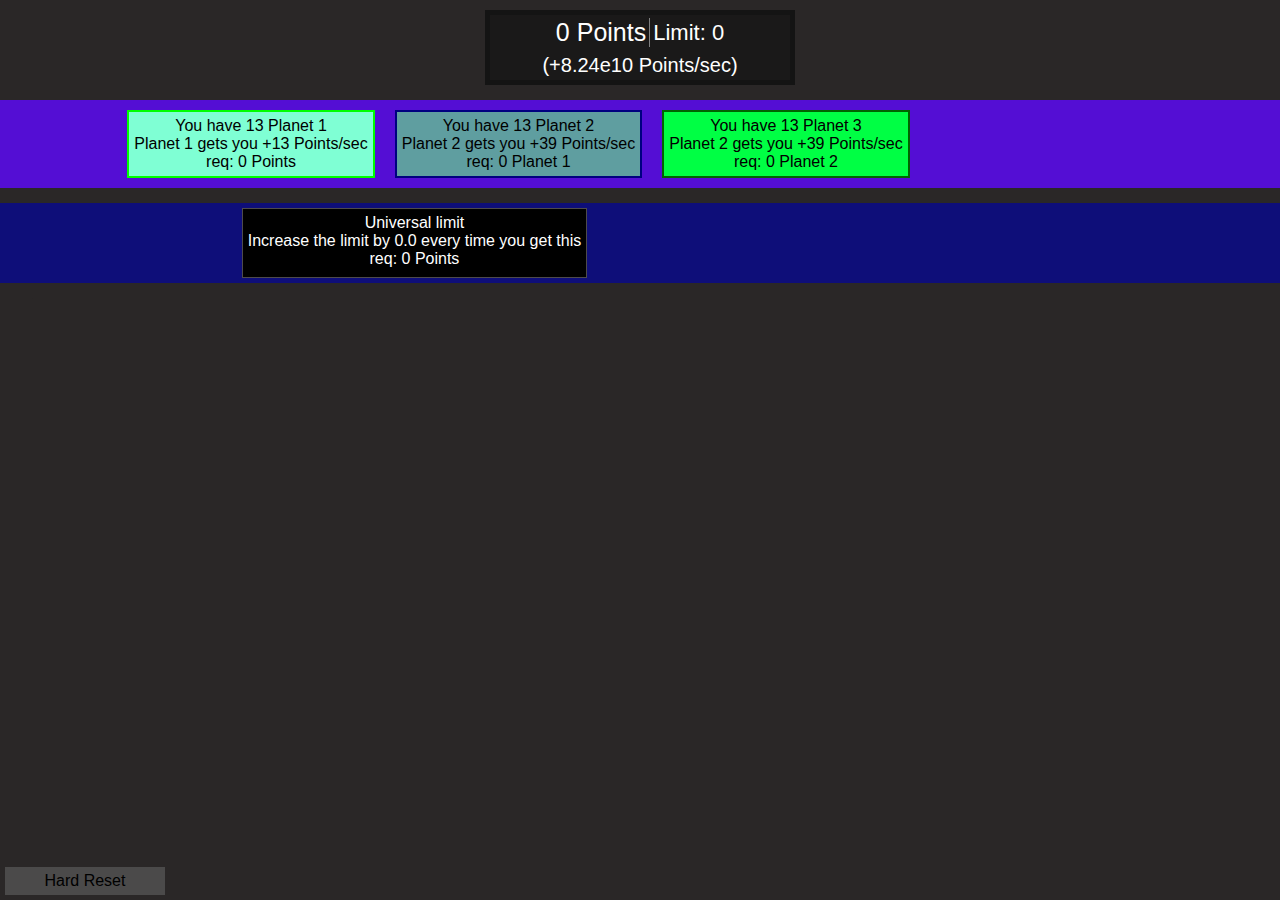
<file: index.html>
<html lang="en">
<head>
    <meta charset="UTF-8">
    <meta name="viewport" content="width=device-width, initial-scale=1.0">
    <link rel="stylesheet" href="styles.css">
    <title>Zero - single player Multiverse game</title>
</head>
<body onload="Get()">
    <div class="Points">
        <div id="Points"> 0 Points </div>
        <div id="Universe-limit"> Limit: 10 </div>
        <div id="Points-persec"> (+1 Points/sec) </div>
    </div>
    <div class="Corruption-reset">
        <div id="Corruption-desc"> Corrupt this Universe and become stronger to take down the Glyphs </div>
        <div id="Corruption-req"> req: 10,000,000 Points </div>
    </div>
    <div class="Universe">
        <div class="Planets">
            <div id="Planet1" onclick="Planet1Lore()">
                <div id="Planet1-amt"> You have 0 Planet 1 </div>
                <div id="Planet1-benefit"> Planet 1 gets you +1 Points/sec </div>
                <div id="Planet1-req"> req: 10 Points </div>
            </div>
            <div id="Planet2" onclick="Planet2Lore()">
                <div id="Planet2-amt"> You have 0 Planet 2 </div>
                <div id="Planet2-benefit"> Planet 2 gets you +3 Points/sec </div>
                <div id="Planet2-req"> req: 10 Planet 1 </div>
            </div>
            <div id="Planet3" onclick="Planet3Lore()">
                <div id="Planet3-amt"> You have 0 Planet 3 </div>
                <div id="Planet3-benefit"> Planet 3 gets you +50 Points/sec </div>
                <div id="Planet3-req"> req: 10 Planet 2 </div>
            </div>
            <div id="Planet4" onclick="Planet4Lore()">
                <div id="Planet4-amt"> Yo- /*ve 0 P-.a-*t 4 </div>
                <div id="Planet4-benefit"> -.a*et 4 ge-. ,ou +*? /oi.-s/?+c </div>
                <div id="Planet4-req"> req: 10 Corruption planet 2 </div>
            </div>
        </div>
    </div>
    <div class="Upgrades">
        <div id="Upgrade1" onclick="Upgrade1Lore()">
            <div id="Upgrade1-name"> Universal limit </div>
            <div id="Upgrade1-desc"> Increase the limit by 1.5 every time you get this </div>
            <div id="Upgrade1-req"> req: 10 Points </div>
        </div>
        <div id="Upgrade2" onclick="Upgrade2Lore()">
            <div id="Upgrade2-name"> Antimatters potential </div>
            <div id="Upgrade2-desc"> With the power of antimatter increase your points gain by 5x </div>
            <div id="Upgrade2-req"> req: 50,000 Points </div>
        </div>
    </div>
    <div id="Secret-lore"><a href="Secret.html">Lore</a></div>
    <div class="Milestones" id="Milestones">
        <div id="Milestone-Note"> Note: Click on the milestone to activate it </div>
        <div id="Milestone1" onclick="FirstMilestone()">
            <div id="Milestone1-name"> [I just can't go without timewalls do I] </div>
            <div id="Milestone1-desc"> Increase your point gain by 3x </div>
            <div id="Milestone1-req"> req: 1,000 Points </div>
            <div id="Milestone1-activated"> activated: [false] </div>
        </div>
        <div id="Milestone2" onclick="SecondMilestone()">
            <div id="Milestone2-name"> [Universe expander] </div>
            <div id="Milestone2-desc"> Your 1st Upgrade is stronger </div>
            <div id="Milestone2-req"> req: 10,000 Points </div>
            <div id="Milestone2-activated"> activated: [false] </div>
        </div>
    </div>
    <div class="Corrupted-prestige">
        <div id="Corrupted-prestige-points"> You have 0 Corrupted Prestige points </div>
        <div class="Corruption-upgrades">
            <div id="Corruption-up1">
                <div id="Corruption-up1-name"> [Corruption begins] </div>
                <div id="Corruption-up1-desc"> Unlock the 4th planet but in return you lose the 3rd planet </div>
                <div id="Corruption-up1-req"> req: 1 Corruption Prestige point </div>
            </div>
            <div id="Corruption-up2">
                <div id="Corruption-up2-name"> [Chalanging Glyphs] </div>
                <div id="Corruption-up2-desc"> Unlock the Glyph Tournament </div>
                <div id="Corruption-up2-req"> req: 100 Corruption Prestige points </div>
            </div>
            <div id="Corruption-up3">
                <div id="Corruption-up3-name"> [Matters in my own hands] </div>
                <div id="Corruption-up3-desc"> Unlock the Matter tab </div>
                <div id="Corruption-up3-req"> req: 1T Corruption Prestige points </div>
            </div>
        </div>
        <div class="tabs">
            <div class="tab-btn" id="Glyph-tournament-tab"> Glyph Tournaments </div>
        </div>
        <div id="Co-Note"> Note: You reached the current Endgame </div>
    </div>
    <div id="Hard-reset" onclick="HardReset()"> Hard Reset </div>
    <div id="Saved-game"> Game Saved! </div>
</body>
<script src="JS/break_eternity.js"></script>
<script src="JS/numberformating.js"></script>
<script src="JS/save.js"></script>
<script src="JS/main.js"></script>
<script src="JS/planets.js"></script>
<script src="JS/upgrades.js"></script>
<script src="JS/milestones.js"></script>
<script src="JS/gameloop.js"></script>
<script src="JS/secretlore.js"></script>
<script src="JS/corruption.js"></script>
</html>
</file>
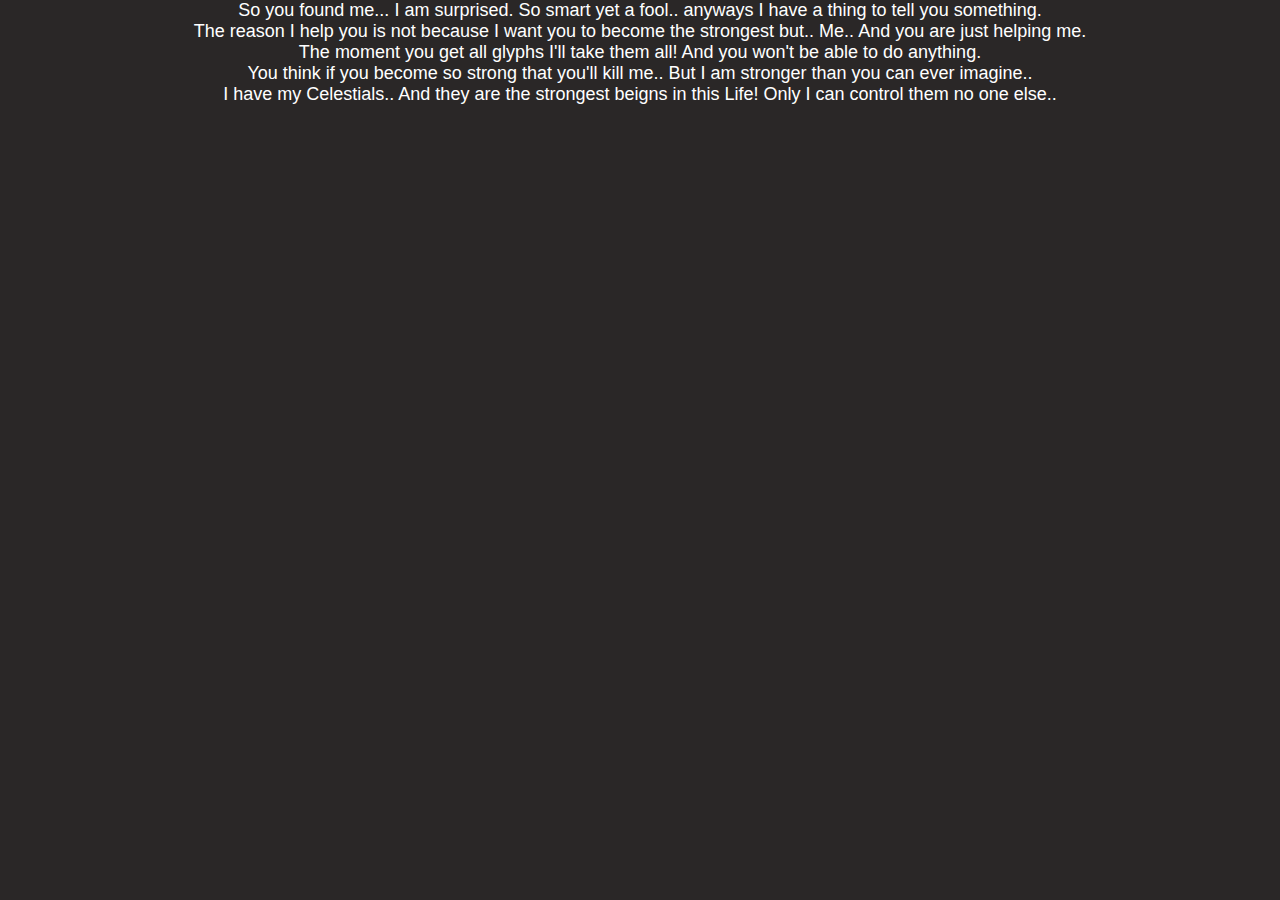
<file: Secret.html>
<html lang="en">
<head>
    <meta charset="UTF-8">
    <meta name="viewport" content="width=device-width, initial-scale=1.0">
    <link rel="stylesheet" href="styles.css">
    <title>Secret Lore</title>
</head>
<body>
    <div id="Lore"> So you found me... I am surprised. So smart yet a fool.. anyways I have a thing to tell you something.
    <br> The reason I help you is not because I want you to become the strongest but.. Me.. And you are just helping me.
    <br> The moment you get all glyphs I'll take them all! And you won't be able to do anything.
    <br> You think if you become so strong that you'll kill me.. But I am stronger than you can ever imagine..
    <br> I have my Celestials.. And they are the strongest beigns in this Life! Only I can control them no one else.. </div>
    <div id="Super-Secret-lore"><a href="SuperSecret.html">Secret Lore</a></div>
</body>
</html>
</file>
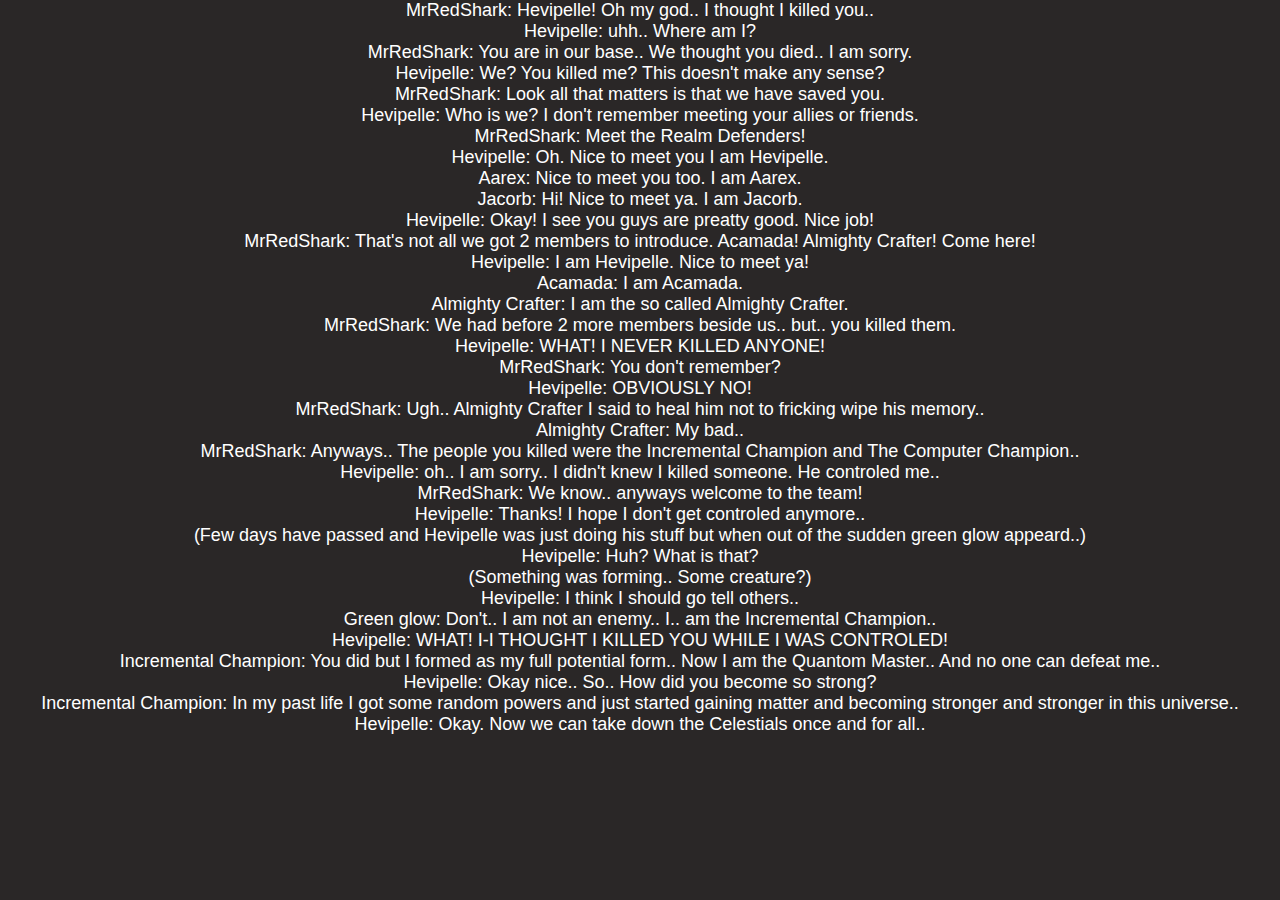
<file: SuperSecret.html>
<html lang="en">
<head>
    <meta charset="UTF-8">
    <meta name="viewport" content="width=device-width, initial-scale=1.0">
    <link rel="stylesheet" href="styles.css">
    <title>Super Secret lore</title>
</head>
<body>
    <div id="Lore"> MrRedShark: Hevipelle! Oh my god.. I thought I killed you.. 
        <br> Hevipelle: uhh.. Where am I?
        <br> MrRedShark: You are in our base.. We thought you died.. I am sorry.
        <br> Hevipelle: We? You killed me? This doesn't make any sense?
        <br> MrRedShark: Look all that matters is that we have saved you.
        <br> Hevipelle: Who is we? I don't remember meeting your allies or friends.
        <br> MrRedShark: Meet the Realm Defenders!
        <br> Hevipelle: Oh. Nice to meet you I am Hevipelle.
        <br> Aarex: Nice to meet you too. I am Aarex.
        <br> Jacorb: Hi! Nice to meet ya. I am Jacorb.
        <br> Hevipelle: Okay! I see you guys are preatty good. Nice job!
        <br> MrRedShark: That's not all we got 2 members to introduce. Acamada! Almighty Crafter! Come here!
        <br> Hevipelle: I am Hevipelle. Nice to meet ya!
        <br> Acamada: I am Acamada. 
        <br> Almighty Crafter: I am the so called Almighty Crafter.
        <br> MrRedShark: We had before 2 more members beside us.. but.. you killed them.
        <br> Hevipelle: WHAT! I NEVER KILLED ANYONE!
        <br> MrRedShark: You don't remember?
        <br> Hevipelle: OBVIOUSLY NO!
        <br> MrRedShark: Ugh.. Almighty Crafter I said to heal him not to fricking wipe his memory..
        <br> Almighty Crafter: My bad.. 
        <br> MrRedShark: Anyways.. The people you killed were the Incremental Champion and The Computer Champion..
        <br> Hevipelle: oh.. I am sorry.. I didn't knew I killed someone. He controled me.. 
        <br> MrRedShark: We know.. anyways welcome to the team!
        <br> Hevipelle: Thanks! I hope I don't get controled anymore.. 
        <br> (Few days have passed and Hevipelle was just doing his stuff but when out of the sudden green glow appeard..)
        <br> Hevipelle: Huh? What is that?
        <br> (Something was forming.. Some creature?)
        <br> Hevipelle: I think I should go tell others.. 
        <br> Green glow: Don't.. I am not an enemy.. I.. am the Incremental Champion.. 
        <br> Hevipelle: WHAT! I-I THOUGHT I KILLED YOU WHILE I WAS CONTROLED! 
        <br> Incremental Champion: You did but I formed as my full potential form.. Now I am the Quantom Master.. And no one can defeat me..
        <br> Hevipelle: Okay nice.. So.. How did you become so strong?
        <br> Incremental Champion: In my past life I got some random powers and just started gaining matter and becoming stronger and stronger in this universe.. 
        <br> Hevipelle: Okay. Now we can take down the Celestials once and for all..
    </div>
</body>
</html>
</file>
<file: styles.css>
* {
    margin: 0;
    padding: 0;
}

body {
    background-color: hsl(0, 4%, 16%);
    font-family: Arial, Helvetica, sans-serif;
    overflow: hidden;
}

.Points {
    width: 300px;
    height: 65px;
    background-color: rgb(26, 25, 25);
    margin-inline: auto;
    margin-top: 10px;
    display: flex;
    flex-wrap: wrap;
    justify-content: center;
    align-items: center;
    flex-direction: row;
    color: white;
    border: 5px solid rgb(20, 20, 20);
}

#Points {
    font-size: 25px;
    border-right: 1px solid gray;
    padding-right: 3px;
}

.Corruption-reset {
    position: absolute;
    top: 0;
    right: 0;
    text-align: center;
    margin-top: 15px;
    margin-right: 50px;
    width: 20%;
    height: auto;
    padding: 5px;
    background-color: blueviolet;
    border: 3px solid purple;
    visibility: collapse;
}

.Corruption-reset:hover {
    background-color: rgb(181, 8, 181);
    cursor: pointer;
}

#Universe-limit {
    font-size: 22px;
    padding-left: 3px;
}

#Points-persec {
    font-size: 20px;
}

.Universe {
    display: flex;
    flex-wrap: wrap;
    flex-direction: row;
    justify-content: center;
    align-items: center;
    background-color: rgb(84, 14, 212);
    margin-top: 15px;
}

.Planets {
    display: flex;
    flex-wrap: wrap;
    justify-content: center;
}

#Planet1 {
    background-color: aquamarine;
    padding: 5px;
    margin: 10px;
    text-align: center;
    border: 2px solid lime;
}

#Planet1:hover {
    cursor: default;
}

#Planet2 {
    background-color: cadetblue;
    padding: 5px;
    margin: 10px;
    text-align: center;
    border: 2px solid navy;
}

#Planet2:hover {
    cursor: default;
}

#Planet3 {
    background-color: rgb(0, 255, 68);
    padding: 5px;
    margin: 10px;
    text-align: center;
    border: 2px solid darkgreen;
    visibility: collapse;
}

#Planet3:hover {
    cursor: default;
}

#Planet4 {
    background-color: rgb(131, 8, 180);
    padding: 5px;
    margin: 10px;
    text-align: center;
    border: 2px solid rgb(99, 0, 124);
    visibility: collapse;
}

#Planet4:hover {
    cursor: default;
}

.Upgrades {
    display: flex;
    flex-wrap: wrap;
    justify-content: center;
    background-color: rgb(14, 14, 121);
    margin-top: 15px;
}

#Upgrade1 {
    width: auto;
    padding: 5px;
    margin: 5px;
    background-color: black;
    color: white;
    text-align: center;
    border: 1px solid rgb(78, 75, 75);
}

#Upgrade1:hover {
    cursor: default;
}

#Upgrade2 {
    width: auto;
    padding: 5px;
    margin: 5px;
    background-color: rgb(158, 0, 0);
    color: rgb(0, 191, 255);
    text-align: center;
    border: 3px solid black;
    visibility: collapse;
}

.Milestones {
    position: absolute;
    width: 25%;
    display: flex;
    justify-content: center;
    align-items: center;
    flex-wrap: wrap;
    background-color: rgb(220, 214, 206);
    margin-top: 15px;
    visibility: collapse;
}

#Milestone-Note {
    font-size: 15px;
    text-align: center;
    margin-top: 3px;
}

#Milestone1 {
    text-align: center;
    background-color: rgb(157, 152, 152);
    border: 1px solid black;
    border-radius: 5px;
    padding: 5px;
    margin: 5px;
}

#Milestone1:hover {
    cursor: pointer;
    background-color: rgb(99, 97, 97);
}

#Milestone2 {
    text-align: center;
    background-color: rgb(157, 152, 152);
    border: 1px solid black;
    border-radius: 5px;
    padding: 5px;
    margin: 5px;
}

#Milestone2:hover {
    cursor: pointer;
    background-color: rgb(99, 97, 97);
}

.Corrupted-prestige {
    width: 45%;
    height: 58%;
    background-color: rgb(6, 132, 216);
    display: flex;
    justify-content: center;
    margin-inline: auto;
    flex-wrap: wrap;
    margin-top: 15px;
    visibility: collapse;
}

#Corrupted-prestige-points {
    font-size: 22px;
    color: rgb(92, 2, 92);
    margin-top: 3px;
}

.Corruption-upgrades {
    display: flex;
    justify-content: center;
    align-items: center;
    gap: 5px;
    width: 45%;
    position: absolute;
    margin-top: 40px;
    font-size: 14px;
    text-align: center;
}

#Corruption-up1,
#Corruption-up2,
#Corruption-up3 {
    width: 31%;
    padding: 3px;
    background-color: rgb(157, 3, 157);
}

#Corruption-up1:hover,
#Corruption-up2:hover,
#Corruption-up3:hover {
    cursor: pointer;
    background-color: rgb(144, 0, 255);
}

.tabs {
    position: absolute;
    margin-top: 9%;
    margin-inline: auto;
}

#Glyph-tournament-tab {
    display: flex;
    width: 150px;
    height: 30px;
    justify-content: center;
    align-items: center;
    background-color: lime;
    border: 2px solid green;
}

#Glyph-tournament-tab:hover {
    cursor: pointer;
    background-color: rgb(2, 207, 2);
}

#Co-Note {
    position: absolute;
    bottom: 0;
    margin-bottom: 1%;
}

#Secret-lore {
    position: absolute;
    text-decoration: none;
}

a {
    color: hsl(0, 4%, 16%);
}

#Lore {
    text-align: center;
    font-size: 18px;
    font-family: Arial, Helvetica, sans-serif;
    color: white;
}

#Super-Secret-lore {
    position: absolute;
    bottom: 0;
    right: 0;
}

#Hard-reset {
    position: absolute;
    bottom: 0;
    left: 0;
    margin: 5px;
    width: 150px;
    height: auto;
    padding: 5px;
    text-align: center;
    background-color: rgb(75, 74, 74);
}

#Hard-reset:hover {
    cursor: pointer;
    background-color: rgb(44, 43, 43);
}

#Saved-Game {
    position: absolute;
    top: 0;
    left: 0;
    z-index: 1;
    width: 100px;
    height: auto;
    padding: 4px;
    margin: 5px;
    background-color: rgb(10, 151, 179);
    border: 2px solid rgb(6, 48, 220);
    text-align: center;
    visibility: hidden;
}
</file>
